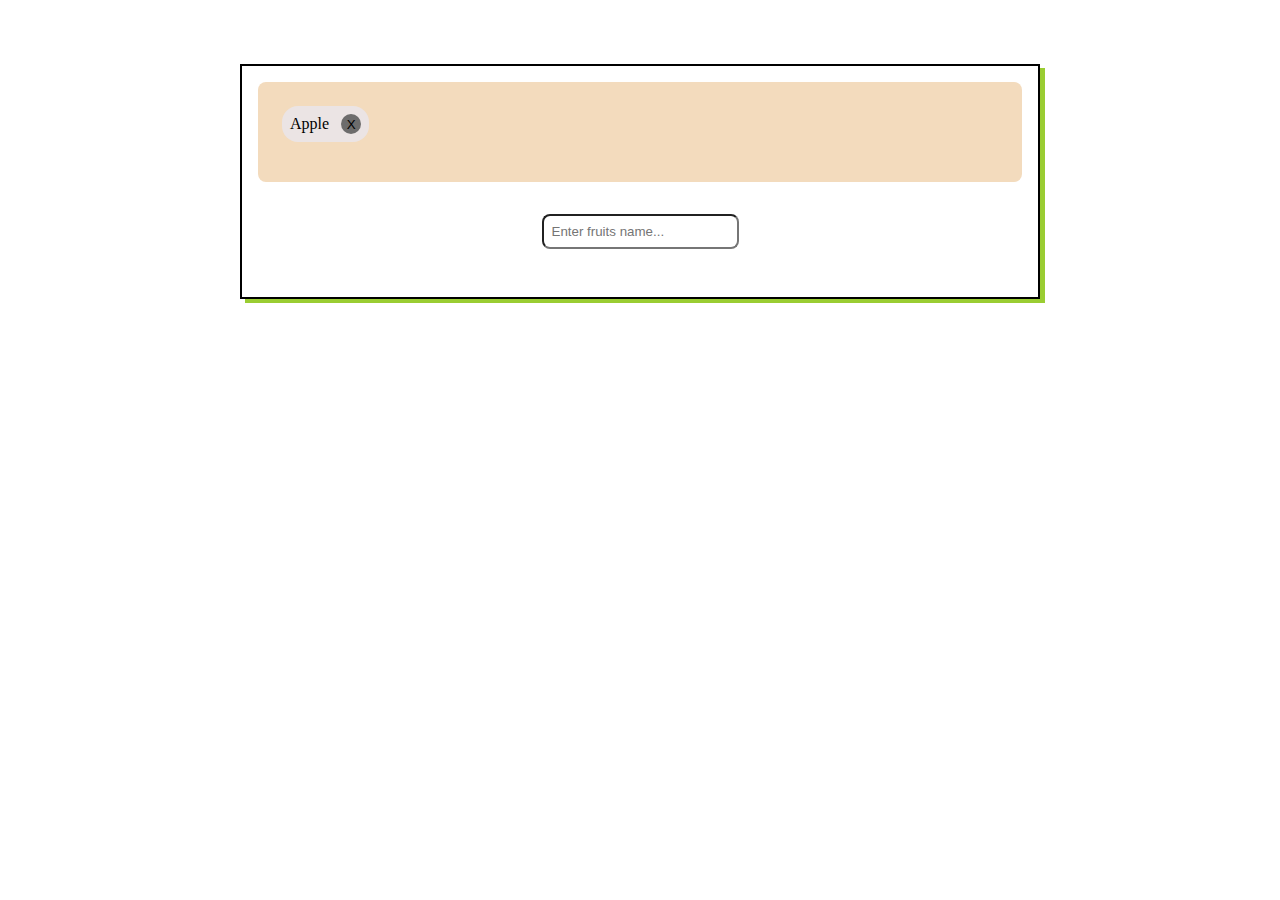
<file: Week2/Chips/index.html>
<!DOCTYPE html>
<html lang="en">
<head>
    <meta charset="UTF-8">
    <meta http-equiv="X-UA-Compatible" content="IE=edge">
    <meta name="viewport" content="width=device-width, initial-scale=1.0">
    <link rel="stylesheet" href="index.css">
    <title>Chip Component</title>
</head>
<body>
    <div class="container">
        <div class="chips">
            <div class="chip">Apple <button class="delete-btn"> X</button></div>
        </div>
        <input class="chip-input" type="text" placeholder="Enter fruits name...">
    </div>
    <script src="script.js"></script>
</body>
</html>
</file>
<file: Week2/Chips/index.css>
*{
    margin: 0;
    padding: 0;
    box-sizing: border-box;
}

.container{
    border: 2px solid black;
    padding: 1rem;
    margin: 4rem auto;
    width: 50rem;
    box-shadow: 5px 4px yellowgreen;
}

.chips{
    /* border: 2px solid saddlebrown; */
    padding: 1.5rem;
    display: flex;
    flex-wrap: wrap;
    background-color: rgb(243, 219, 189);
    border-radius: 0.5rem;
}

.chip{
    background-color: rgb(235, 228, 228);
    width: fit-content;
    padding: 0.5rem;
    border-radius: 1rem;
    margin-right: 1rem;
    margin-bottom: 1rem;
}

.delete-btn{
    border-radius: 1rem;
    width: 20px;
    height: 20px;
    margin-left: 0.5rem;
    background:  rgb(109, 108, 108);
    border: none;   
}

input {
    display: block;
    margin: 2rem auto;
    padding: 0.5rem;
    border-radius: 0.5rem;   
}
</file>
